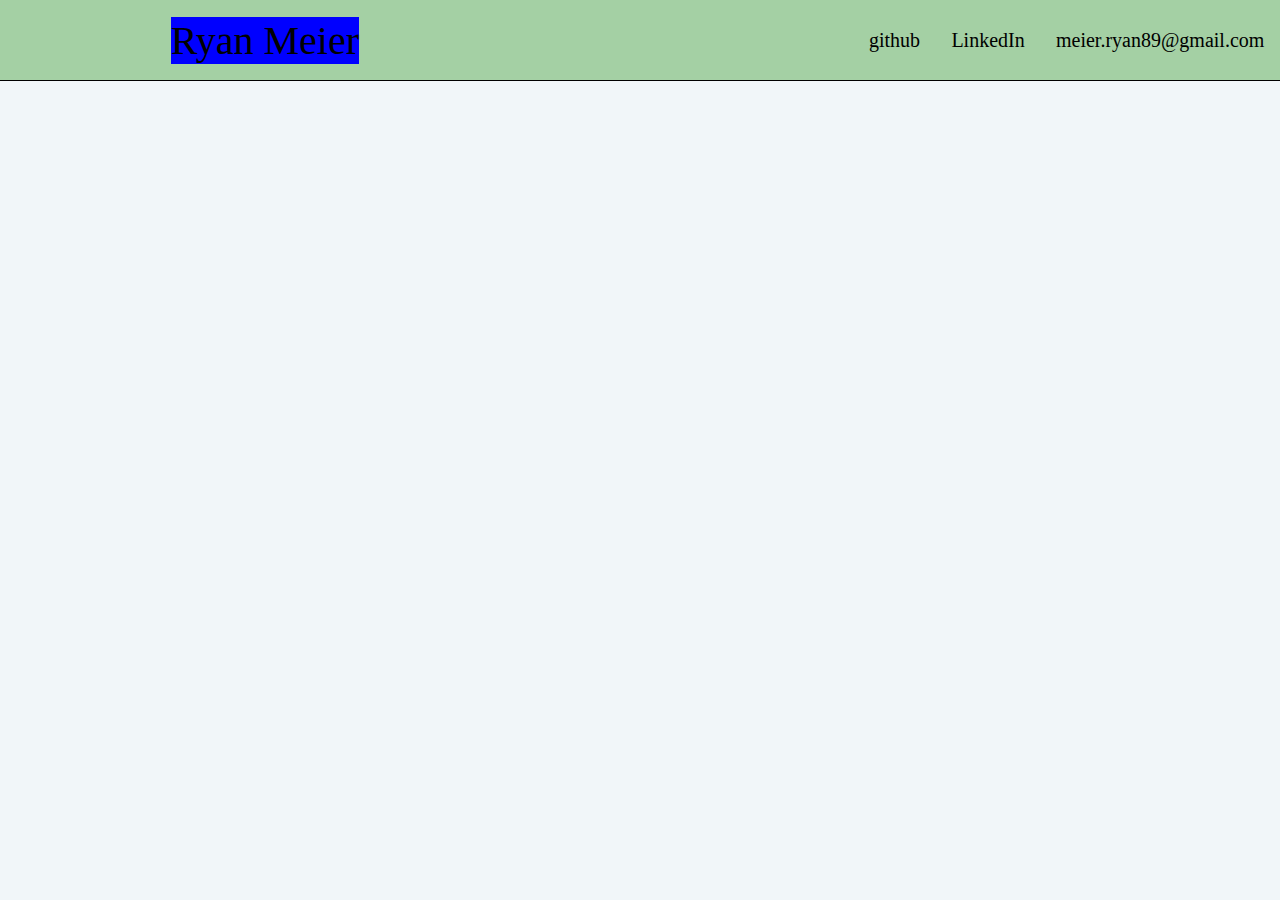
<file: index.html>
<!DOCTYPE html>
<html lang="en">
<head>
    <meta charset="UTF-8">
    <meta http-equiv="X-UA-Compatible" content="IE=edge">
    <meta name="viewport" content="width=device-width, initial-scale=1.0">
    <title>Ryan Thomas Meier</title>
    <link rel="stylesheet" href="styles.css">
</head>
<body>
    <header>
        <div class = "left-links">
            <a href="./index.html">Ryan Meier</a>
            
        </div>
        <ul class = "right-links">
            <li><a href="#">github</a></li>
            <li><a href="#">LinkedIn</a></li>
            <li><a href="#">meier.ryan89@gmail.com</a></li>
        </ul>
        </div>
    </header>
    
</body>
</html>
</file>
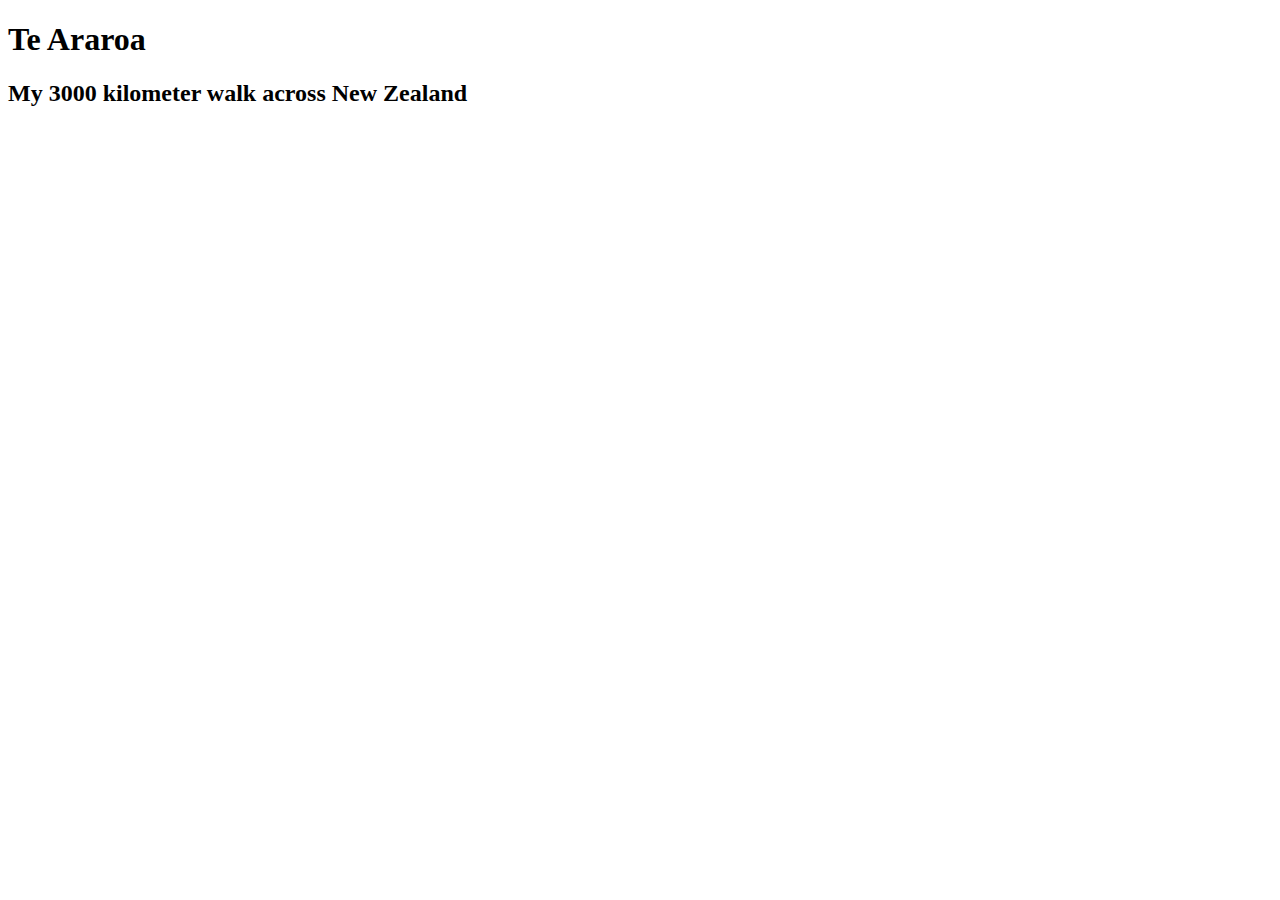
<file: pages/teararoa.html>
<!DOCTYPE html>
<html lang="en">
<head>
    <meta charset="UTF-8">
    <meta http-equiv="X-UA-Compatible" content="IE=edge">
    <meta name="viewport" content="width=device-width, initial-scale=1.0">
    <title>Document</title>
</head>
<body>
    <h1>Te Araroa</h1>
    <h2>My 3000 kilometer walk across New Zealand</h2>
</body>
</html>
</file>
<file: styles.css>
*{
    
    /* color palettes to use on site
        medium dark blue #394867
        dark blue #212A3E
        dark gray #9BA4B5
        green #A4D0A4
        dark green #617A55
    */
    
}
body{
    background-color: #F1F6F9;
    margin: 0px;
}
header{
    display: flex;
    height: 80px;
    padding: 0px;
    border-style: solid;
    border-width: 0px 0px 1px 0px;
    
}

.left-links{
    flex: 2 2 0;
    background-color: #a4d0a4;
    display: flex;
    align-items: center;
    justify-content:flex-start;
    font-size: 20%;
    
}
.left-links a{
    color: black;
    margin-left: 20%;
    font-size: 40px;
    background-color: blue;
    
    
}

.right-links{
    margin: 0px;
    padding: 0px;
    flex: 1 1 0;
    display: flex;
    align-items: center;
    justify-content: space-around;
    background-color: #a4d0a4;
    
}

.right-links li{
    margin: 10px;
    list-style-type: none;
    text-decoration: none;
    font-size: 20px;
}
header a{
    text-decoration: none;
    color: black;   
}
@media screen and (max-width: 670px) {
    .right-links{
        flex-direction: column;
    }
    header{
        height: 110px;
    }
}
</file>
